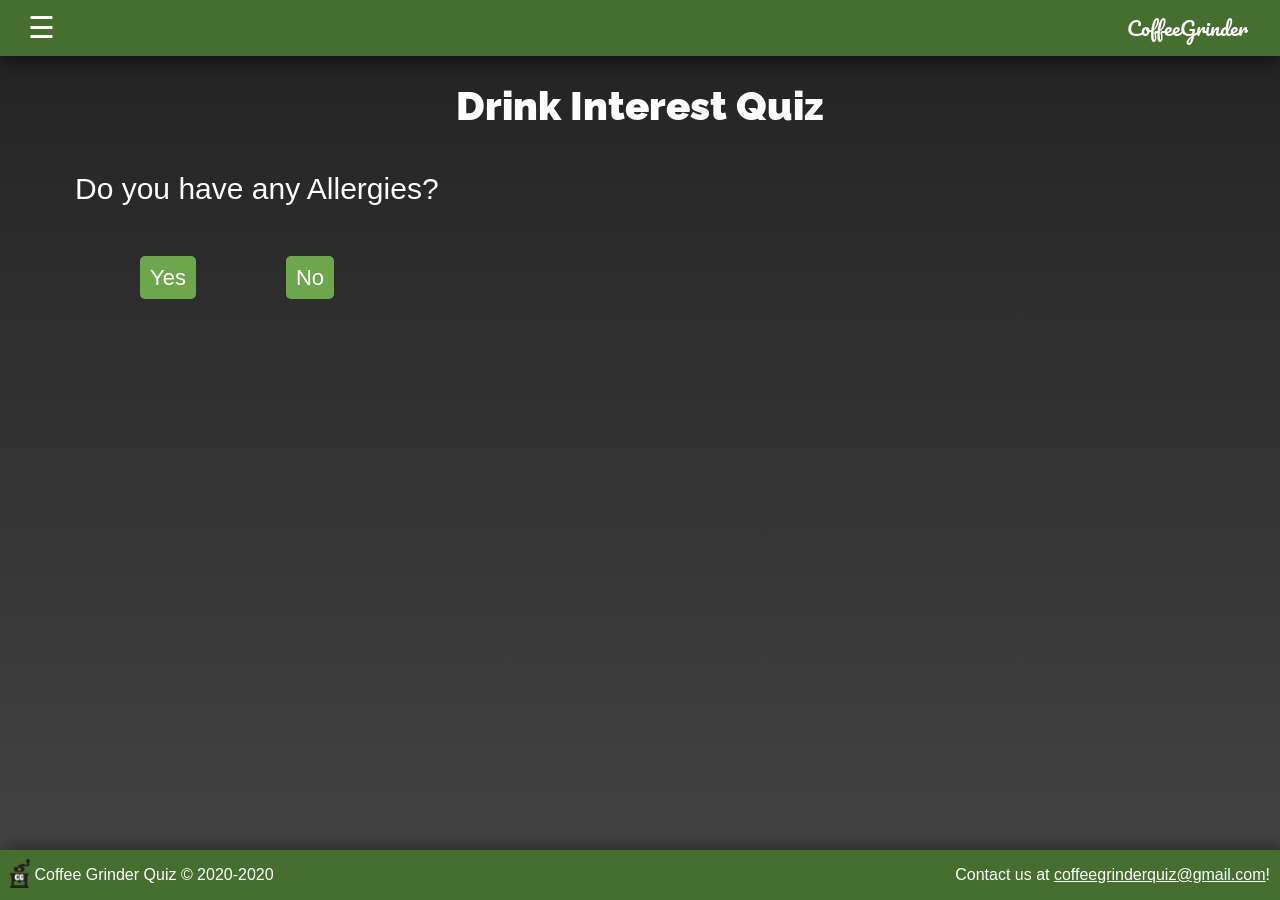
<file: src/main/resources/static/allergies.html>
<!DOCTYPE html>
<html>
<head>
    <title>Coffee Grinder Quiz</title>
    <meta charset="utf-8">
    <meta name="viewport" content="width=device-width, initial-scale=1">
    
    <link href="https://fonts.googleapis.com/css2?family=Pacifico&display=swap" rel="stylesheet">
    <link href="https://fonts.googleapis.com/css2?family=Raleway&display=swap" rel="stylesheet">
    
    <link rel="stylesheet" href="https://stackpath.bootstrapcdn.com/bootstrap/4.5.2/css/bootstrap.min.css" integrity="sha384-JcKb8q3iqJ61gNV9KGb8thSsNjpSL0n8PARn9HuZOnIxN0hoP+VmmDGMN5t9UJ0Z" crossorigin="anonymous">
    <script src="https://stackpath.bootstrapcdn.com/bootstrap/4.5.2/js/bootstrap.min.js" integrity="sha384-B4gt1jrGC7Jh4AgTPSdUtOBvfO8shuf57BaghqFfPlYxofvL8/KUEfYiJOMMV+rV" crossorigin="anonymous"></script>
    
    <script src="https://ajax.googleapis.com/ajax/libs/jquery/3.5.1/jquery.min.js"></script>
    
    <link href="css/style.css" rel="stylesheet">
    <link href="css/quizstyle.css" rel="stylesheet">
<!--    <script type="text/javascript" src="script.js"></script>-->
    <script type="text/javascript" src="action/quizscript.js"></script>
    
    <script> 
    $(function(){
        $("#header").load("header.html"); 
        $("#footer").load("footer.html"); 
    });
    </script>
    
    
    
</head>
<body>
    <div class="page-container">
        <div id="content-wrap">
        <div id="header"></div>


            
            
            <div class="quiz_name">Drink Interest Quiz</div>

            <div class="container">
                    
                    
                <div id="allergies" class="page">
                    <div class="row">
                        <span class="q_title">Do you have any Allergies?</span>
                    </div>
                    <div class="row">
                        <a href="quiz1.html"><button id="allergies_yes" class="yes">Yes</button></a>
                        <a href="quizreal.html"><button id="allergies_no" class="no">No</button></a>
                    </div>
                    
                </div>
                
                
            </div>
            
            
            
            
            

        </div>

        
    </div>
    <div id="footer"></div>
</body>
</html>
</file>
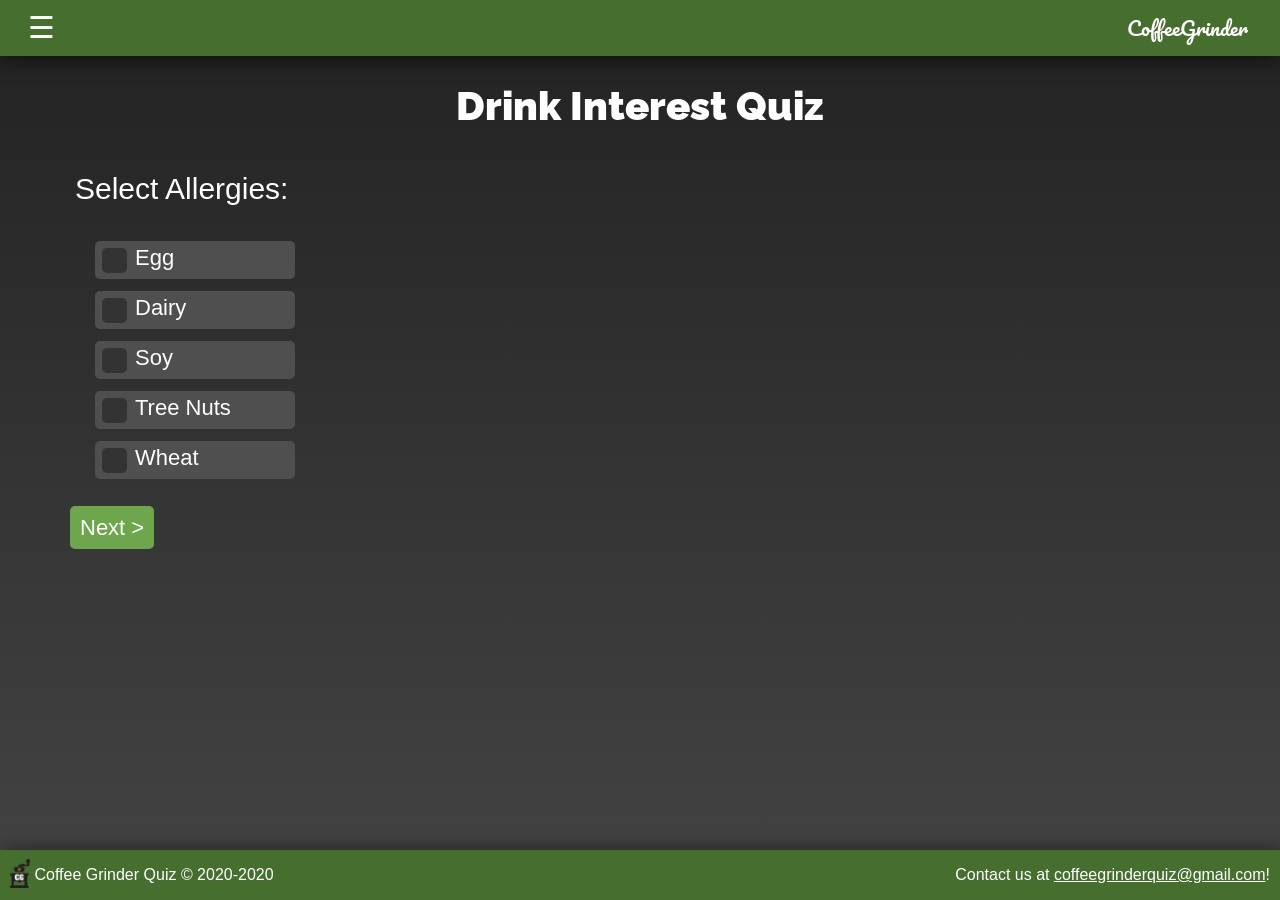
<file: src/main/resources/static/quiz1.html>
<!DOCTYPE html>
<html>
<head>
    <title>Coffee Grinder Quiz</title>
    <meta charset="utf-8">
    <meta name="viewport" content="width=device-width, initial-scale=1">
    
    <link href="https://fonts.googleapis.com/css2?family=Pacifico&display=swap" rel="stylesheet">
    <link href="https://fonts.googleapis.com/css2?family=Raleway&display=swap" rel="stylesheet">
    
    <link rel="stylesheet" href="https://stackpath.bootstrapcdn.com/bootstrap/4.5.2/css/bootstrap.min.css" integrity="sha384-JcKb8q3iqJ61gNV9KGb8thSsNjpSL0n8PARn9HuZOnIxN0hoP+VmmDGMN5t9UJ0Z" crossorigin="anonymous">
    <script src="https://stackpath.bootstrapcdn.com/bootstrap/4.5.2/js/bootstrap.min.js" integrity="sha384-B4gt1jrGC7Jh4AgTPSdUtOBvfO8shuf57BaghqFfPlYxofvL8/KUEfYiJOMMV+rV" crossorigin="anonymous"></script>
    
    <script src="https://ajax.googleapis.com/ajax/libs/jquery/3.5.1/jquery.min.js"></script>
    
    <link href="css/style.css" rel="stylesheet">
    <link href="css/quizstyle.css" rel="stylesheet">
<!--    <script type="text/javascript" src="script.js"></script>-->
    <script type="text/javascript" src="action/quizscript.js"></script>
    <script type="text/javascript" src="action/drink-script.js"></script>
    
    <script> 
    $(function(){
        $("#header").load("header.html"); 
        $("#footer").load("footer.html"); 
    });
    </script>
    
    
    
</head>
<body>
    <div class="page-container">
        <div id="content-wrap">
        <div id="header"></div>


            
            
            <div class="quiz_name">Drink Interest Quiz</div>

            <div class="container">
                    
                    
                <div id="allergies" class="page">
                    <div class="row">
                        <span class="q_title">Select Allergies:</span>
                    </div>

                    <label id="eggs" name="Eggs" class="q_item" oninput="this.className"> Egg
                        <input type="checkbox" onclick= >
                        <span class="checkmark"></span>
                    </label>
                    <label id="dairy" name="Dairy" class="q_item"> Dairy
                        <input type="checkbox" onclick="yesDairy();">
                        <span class="checkmark"></span>
                    </label>
                    <label id="soy" name="Soy" class="q_item"> Soy
                        <input type="checkbox" onclick = "yesSoy();">
                        <span class="checkmark"></span>
                    </label>
                    <label id="tree-nuts" name="Tree Nuts" class="q_item"> Tree Nuts
                        <input type="checkbox" onclick= "yesTreenuts();">
                        <span class="checkmark"></span>
                    </label>
                    <label id="wheat" name="Wheat" class="q_item"> Wheat
                        <input type="checkbox" onclick ="yesWheat();">
                        <span class="checkmark"></span>
                    </label>
                </div>
                <a href="quizreal.html"><button id="allergies_confirm" class="proceed">Next &gt;</button></a>
                
                
            </div>
            
            
            
            
            

        </div>

        
    </div>
    <div id="footer"></div>
</body>
</html>
</file>
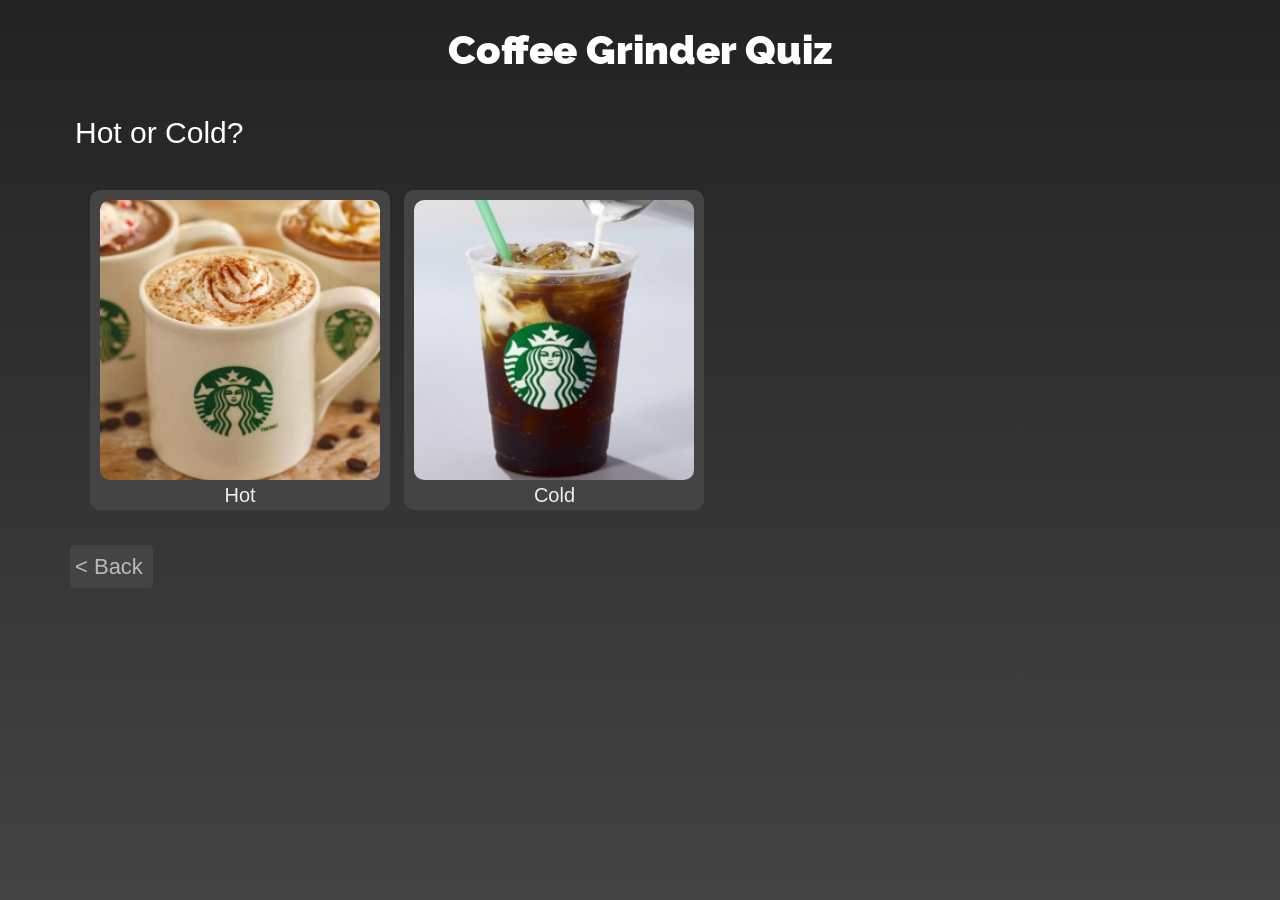
<file: src/main/resources/static/quizreal.html>
<!DOCTYPE html>
<html>
<head>
    <title>Coffee Grinder Quiz</title>
    <meta charset="utf-8">
    <meta name="viewport" content="width=device-width, initial-scale=1">
    
    <link href="https://fonts.googleapis.com/css2?family=Pacifico&display=swap" rel="stylesheet">
    <link href="https://fonts.googleapis.com/css2?family=Raleway&display=swap" rel="stylesheet">
    
    <link rel="stylesheet" href="https://stackpath.bootstrapcdn.com/bootstrap/4.5.2/css/bootstrap.min.css" integrity="sha384-JcKb8q3iqJ61gNV9KGb8thSsNjpSL0n8PARn9HuZOnIxN0hoP+VmmDGMN5t9UJ0Z" crossorigin="anonymous">
    <script src="https://stackpath.bootstrapcdn.com/bootstrap/4.5.2/js/bootstrap.min.js" integrity="sha384-B4gt1jrGC7Jh4AgTPSdUtOBvfO8shuf57BaghqFfPlYxofvL8/KUEfYiJOMMV+rV" crossorigin="anonymous"></script>
    
    <script src="https://ajax.googleapis.com/ajax/libs/jquery/3.5.1/jquery.min.js"></script>
    
    <link href="css/style.css" rel="stylesheet">
    <link href="css/quizstyle.css" rel="stylesheet">
<!--    <script type="text/javascript" src="script.js"></script>-->
    <script type="text/javascript" src="action/quizscript.js"></script>
    <script type="" src = "action/drink-script.js">
    <script> 
    $(function(){
        $("#header").load("header.html"); 
        $("#footer").load("footer.html"); 
    });
    </script>
    
    
    
</head>
<body>
    <div class="page-container">
        <div id="content-wrap">   
            <div id="header"></div>


            
            <a href="index.html">
            <div class="quiz_name">Coffee Grinder Quiz</div>
            </a>
            <div class="container">
                    
                    
                <div id="hotcold" class="page">
                    <div class="row">
                        <span class="q_title">Hot or Cold?</span>
                    </div>
                    
                    <div class="tile" onClick="hide('hotcold'); goto('hot'); register('hot'); updateHot();">
                        <img src="images/hot%20Cropped.jpg" class="tileimage"/>
                        <div class="tilename">Hot</div>
                    </div>
                    <div class="tile" onClick="hide('hotcold'); goto('cold'); register('cold'); updateCold();">
                        <img src="images/cold%20Cropped.jpg" class="tileimage"/>
                        <div class="tilename">Cold</div>
                    </div>
                    <a href="quiz1.html"><button class="prev_button">&lt; Back</button></a>
                </div>
                
                
                <div id="hot" class="page" style="display: none">
                    <div class="row">
                        <span class="q_title">Coffee, Tea, or Other Hot Drink?</span>
                    </div>

                    <div class="tile" onClick="hide('hot'); goto('hotcoffee'); register('hotcoffee');
                                               updateCoffee();">
                        <img src="images/hot%20coffee.jpg" class="tileimage"/>
                        <div class="tilename">Coffee</div>
                    </div>
                    <div class="tile" onClick="hide('hot'); goto('hottea'); register('hottea');
                                               updateTea();">
                        <img src="images/hot%20tea.jpg" class="tileimage"/>
                        <div class="tilename">Tea</div>
                    </div>
                    <div class="tile" onClick="hide('hot'); goto('otherhot'); register('otherhot');
                                               updateOther();">
                        <img src="images/other%20hot.jpg" class="tileimage"/>
                        <div class="tilename">Other</div>
                    </div>
                    <button class="prev_button" onClick="goBack()">&lt; Back</button>
                </div>
                
                
                <div id="cold" class="page" style="display: none">
                    <div class="row">
                        <span class="q_title">Frappuccino, Coffee, Tea, or Other Cold Drink?</span>
                    </div>

                    <div class="tile" onClick="hide('cold'); goto('frappuccino'); register('frappuccino');updateFrap();">
                        <img src="images/frappuccino.jpg" class="tileimage"/>
                        <div class="tilename">Frappuccino</div>
                    </div>
                    <div class="tile" onClick="hide('cold'); goto('icedcoffee'); register('icedcoffee');updateCoffee();">
                        <img src="images/iced%20coffee.jpg" class="tileimage"/>
                        <div class="tilename">Coffee</div>
                    </div>
                    <div class="tile" onClick="hide('cold'); goto('icedtea'); register('icedtea');
                                               updateTea();">
                        <img src="images/iced%20tea.jpg" class="tileimage"/>
                        <div class="tilename">Tea</div>
                    </div>
                    <div class="tile" onClick="hide('cold'); goto('othercold'); register('othercold');updateOther();">
                        <img src="images/other%20cold.jpg" class="tileimage"/>
                        <div class="tilename">Other</div>
                    </div>
                    
                    <button class="prev_button" onClick="goBack()">&lt; Back</button>
                </div>
                
                
                <div id="hotcoffee" class="page" style="display: none">
                    <div class="row">
                        <span class="q_title">Contains espresso?</span>
                    </div>

                    <div class="tile" onClick="hide('hotcoffee'); goto('sugar'); register('hotespresso');yesEspresso();">
                        <img src="images/hot%20espresso.jpg" class="tileimage"/>
                        <div class="tilename">Espresso</div>
                    </div>
                    <div class="tile" onClick="hide('hotcoffee'); goto('sugar'); register('hotnoespresso');noEspresso();">
                        <img src="images/no%20hot%20espresso.jpg" class="tileimage"/>
                        <div class="tilename">No Espresso</div>
                    </div>
                    
                    <button class="prev_button" onClick="goBack()">&lt; Back</button>
                </div>
                
                
                <div id="hottea" class="page" style="display: none">
                    <div class="row">
                        <span class="q_title">Fruity?</span>
                    </div>

                    <div class="tile" onClick="hide('hottea'); goto('sugar'); register('hotfruity');
                                               yesFruity();">
                        <img src="images/hot%20fruity.jpg" class="tileimage"/>
                        <div class="tilename">Fruity</div>
                    </div>
                    <div class="tile" onClick="hide('hottea'); goto('sugar'); register('hotnofruity'); noFruity();">
                        <img src="images/no%20hot%20fruity.jpg" class="tileimage"/>
                        <div class="tilename">Not Fruity</div>
                    </div>
                    
                    <button class="prev_button" onClick="goBack()">&lt; Back</button>
                </div>
                
                
                <div id="otherhot" class="page" style="display: none">
                    <div class="row">
                        <span class="q_title">Hot Chocolate, Juice, or Steamer?</span>
                    </div>

                    <div class="tile" onClick="hide('otherhot'); goto('sugar'); register('hotchocolate'); yesHot_Chocolate();">
                        <img src="images/hot%20chocolate.jpg" class="tileimage"/>
                        <div class="tilename">Hot Chocolate</div>
                    </div>
                    <div class="tile" onClick="hide('otherhot'); goto('sugar'); register('hotjuice'); yesJuice();">
                        <img src="images/hot%20juice.jpg" class="tileimage"/>
                        <div class="tilename">Hot Juice</div>
                    </div>
                    <div class="tile" onClick="hide('otherhot'); goto('sugar'); register('hotsteamer'); yesSteamer();">
                        <img src="images/hot%20steamer.jpg" class="tileimage"/>
                        <div class="tilename">Hot Steamer</div>
                    </div>
                    
                    <button class="prev_button" onClick="goBack()">&lt; Back</button>
                </div>
                
                
                <div id="frappuccino" class="page" style="display: none">
                    <div class="row">
                        <span class="q_title">Caramel, Mocha, Coffee, Chocolate, or Other?</span>
                    </div>

                    
                    <div class="tile" onClick="hide('frappuccino'); goto('sugar'); register('coldcoffeefrap'); yesCoffee_Frappuccino();">
                        <img src="images/cold%20coffee%20frap.jpg" class="tileimage"/>
                        <div class="tilename">Coffee</div>
                    </div>
                    <div class="tile" onClick="hide('frappuccino'); goto('sugar'); register('coldchocolatefrap'); yesCreme_Frappuccino();">
                        <img src="images/cold%20chocolate%20frap.jpg" class="tileimage"/>
                        <div class="tilename">Creme</div>
                    </div>
                    
                    <button class="prev_button" onClick="goBack()">&lt; Back</button>
                </div>
                
                
                <div id="icedcoffee" class="page" style="display: none">
                    <div class="row">
                        <span class="q_title">Contains Espresso?</span>
                    </div>

                    <div class="tile" onClick="hide('icedcoffee'); goto('sugar'); register('coldespresso');yesEspresso();">
                        <img src="images/cold%20espresso.jpg" class="tileimage"/>
                        <div class="tilename">Espresso</div>
                    </div>
                    <div class="tile" onClick="hide('icedcoffee'); goto('sugar'); register('coldnoespresso');noEspresso();">
                        <img src="images/no%20cold%20espresso.jpg" class="tileimage"/>
                        <div class="tilename">No Espresso</div>
                    </div>
                    
                    <button class="prev_button" onClick="goBack()">&lt; Back</button>
                </div>
                
                
                <div id="icedcoffee" class="page" style="display: none">
                    <div class="row">
                        <span class="q_title">Contains Espresso?</span>
                    </div>

                    <div class="tile" onClick="hide('icedcoffee'); goto('sugar'); register('coldespresso'); yesEspresso();">
                        <img src="images/cold%20espresso.jpg" class="tileimage"/>
                        <div class="tilename">Espresso</div>
                    </div>
                    <div class="tile" onClick="hide('icedcoffee'); goto('sugar'); register('coldnoespresso'); noEspresso();">
                        <img src="images/no%20cold%20espresso.jpg" class="tileimage"/>
                        <div class="tilename">No Espresso</div>
                    </div>
                    
                    <button class="prev_button" onClick="goBack()">&lt; Back</button>
                </div>
                
                
                <div id="icedtea" class="page" style="display: none">
                    <div class="row">
                        <span class="q_title">Fruity?</span>
                    </div>

                    <div class="tile" onClick="hide('icedtea'); goto('sugar'); register('coldfruity'); yesFruity();">
                        <img src="images/cold%20fruity.jpg" class="tileimage"/>
                        <div class="tilename">Fruity</div>
                    </div>
                    <div class="tile" onClick="hide('icedtea'); goto('sugar'); register('coldnofruity'); noFruity();">
                        <img src="images/no%20cold%20fruity.jpg" class="tileimage"/>
                        <div class="tilename">Not Fruity</div>
                    </div>
                    
                    <button class="prev_button" onClick="goBack()">&lt; Back</button>
                </div>
                
                
                <div id="othercold" class="page" style="display: none">
                    <div class="row">
                        <span class="q_title">Refresher or Coconut Milk</span>
                    </div>

                    <div class="tile" onClick="hide('othercold'); goto('sugar'); register('coldrefresher'); yesRefresher();">
                        <img src="images/cold%20refresher.jpg" class="tileimage"/>
                        <div class="tilename">Refresher</div>
                    </div>
                    <div class="tile" onClick="hide('othercold'); goto('sugar'); register('coldcoconutmilk'); yesCoconut_Milk()">
                        <img src="images/cold%20coconut%20milk.jpg" class="tileimage"/>
                        <div class="tilename">Coconut Milk</div>
                    </div>
                    
                    <button class="prev_button" onClick="goBack()">&lt; Back</button>
                </div>
                
                
                <div id="sugar" class="page" style="display: none">
                    <div class="row">
                        <span class="q_title">Sugar Level?</span>
                    </div>

                    <div class="tile" onClick="hide('sugar'); goto('results'); register('sugar1');
                                               firstSweet();">
                        <img src="images/sugar1.jpg" class="tileimage"/>
                        <div class="tilename">Less</div>
                    </div>
                    <div class="tile" onClick="hide('sugar'); goto('results'); register('sugar2');
                                               secondSweet();">
                        <img src="images/sugar2.jpg" class="tileimage"/>
                        <div class="tilename">Normal</div>
                    </div>
                    <div class="tile" onClick="hide('sugar'); goto('results'); register('sugar3');
                                               thirdSweet();">
                        <img src="images/sugar3.jpg" class="tileimage"/>
                        <div class="tilename">More</div>
                    </div>
                    
                    <button class="prev_button" onClick="goBack()">&lt; Back</button>
                </div>
                
                
                <div id="results" class="results" style="display: none">
                    <div class="results" style="color: white; font-size: 30px; text-align: center">Your Coffee Grinder Results:</div>
                    <div class="row" style="justify-content: center">
<!--                        <span class="q_title">Results:</span>-->

<!--
                    <div class="tile">
                        <img src="images/hot%20tea.jpg" class="tileimage"/>
-->
                         
                    </div>
                    
                       
                </div>
                
                
               
                
                
            </div>
                
                
                
                
                
                
            </div>
            
            
            
            
            

        </div>

        
    </div>
    <div id="footer"></div>
</body>
</html>
</file>
<file: src/main/resources/static/css/style.css>
/*This style should apply to all pages*/
html, body {
    height: 100% !important;
}

.page-container {
    min-height: 100%;
    margin-bottom: -50px;
    background-image: linear-gradient(#222, #444);
    background-repeat: no-repeat;
    background-size: cover;
    -webkit-background-size: cover;
    -moz-background-size: cover;
    -o-background-size: cover;
}

.page-container:after {
    content: "";
    display: block;
}

#content-wrap {
    padding-bottom: 50px;
}
</file>
<file: src/main/resources/static/css/quizstyle.css>
html, body {
    height: 100%;
}

body {
/*    background-image: linear-gradient(147deg, #166d3b 0%, #000000 74%);*/
    overflow-y: auto;
}




.drink-photo{
    width:200px;
    height:200px;
    padding:5px;
}

.results h1{
    text-align: center;
    font-size: 30px;
    color:white;
}

.card h1{
    color:black;
}

.quiz_name {
    padding-top: 20px;
    text-align: center;
    font-family: "Raleway", sans-serif;
    font-weight: 900;
    color: white;
    font-size: 40px;
}


.q_title {
    color: white;
    font-size: 30px;
    padding: 30px 0;
    padding-left: 5px;
}

.q_item {
    display: block;
    position: relative;
    padding-left: 40px;
    padding-bottom: 5px;
    margin-left: 10px;
    margin-bottom: 12px;
    cursor: pointer;
    font-size: 22px;
    -webkit-user-select: none;
    -moz-user-select: none;
    -ms-user-select: none;
    user-select: none;
    color: white;
    background-color: #4f4f4f;
    width: 200px;
    border-radius: 5px;
}

.q_item:hover {
    background-color: #424242;
}

.q_item input {
    position: absolute;
    opacity: 0;
    cursor: pointer;
    height: 0;
    width: 0;
}

.checkmark {
    position: absolute;
    top: 6.5px;
    left: 6.5px;
    height: 25px;
    width: 25px;
    background-color: #333;
    border-radius: 5px;
}

.q_item input:checked ~ .checkmark {
    background-color: #ccc;
}



.tile {
    width: 300px;;
    border-radius: 10px;
    background-color: #444;
    text-align: center;
    transition: 0.3s;
    margin: 5px;
    display: inline-block;
}

.tile:hover {
    background-color: #666;
}

.tileimage {
    width: 280px;
    margin-top: 10px;
    border-radius: 10px;
}

.tilename {
    position: relative:;
    top: -15px;
    color: #eee;
    font-size: 20px;
}

.card {
    width: 300px;;
    border-radius: 10px;
    background-color: #FFFFFF;
    text-align: center;
    transition: 0.3s;
    margin: 5px;
    display: inline-block;
}

.card:hover {
    background-color: darkgray;
}

.cardimage {
    width: 280px;
    margin-top: 10px;
    border-radius: 10px;
}

.cardname {
    position: relative:;
    top: -15px;
    color: #eee;
    font-size: 20px;
}
.prev_button {
    position: relative;
    left: -15px;
    border: none;
    border-radius: 5px;
    font-size: 22px;
    margin-top: 30px;
    padding: 5px 10px;
    background-color: #444;
    color: #bbb;
    display: block;
    padding-left: 5px;
}

.proceed {
    position: relative;
    left: -15px;
    border: none;
    border-radius: 5px;
    font-size: 22px;
    margin-top: 15px;
    padding: 5px 10px;
    background-color: #6ea64e;
    color: white;
}

.proceed:hover{
    background-color: #83c25f;
}

.yes {
    position: relative;
    left: 70px;
    border: none;
    border-radius: 5px;
    font-size: 22px;
    margin-top: 15px;
    padding: 5px 10px;
    background-color: #6ea64e;
    color: white;
}

.yes:hover{
    background-color: #83c25f;
}

.no {
    position: relative;
    left: 160px;
    border: none;
    border-radius: 5px;
    font-size: 22px;
    margin-top: 15px;
    padding: 5px 10px;
    background-color: #6ea64e;
    color: white;
}

.no:hover{
    background-color: #83c25f;
}
</file>
